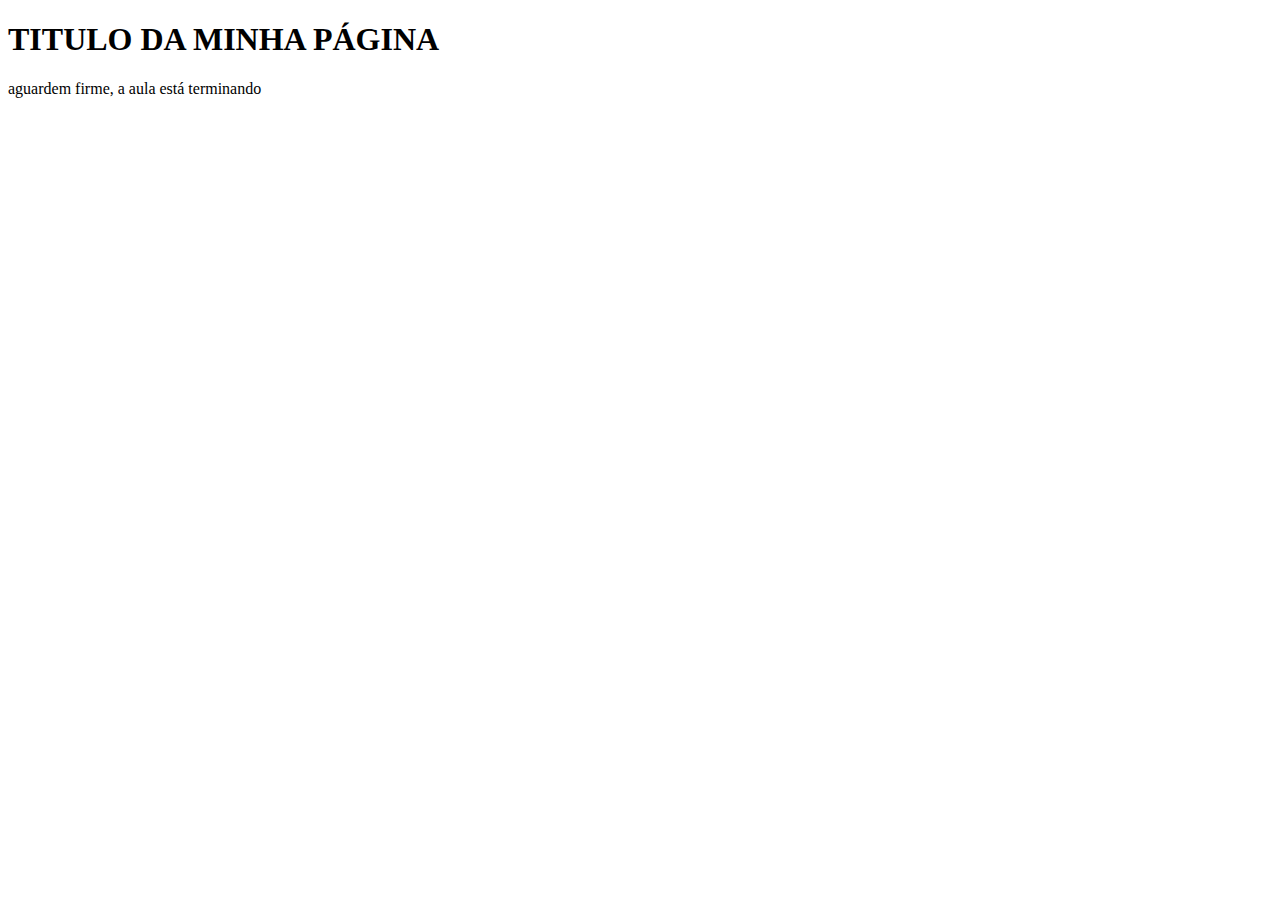
<file: mobile-main/index.html>
<!DOCTYPE html>
<html lang="en">
  <head>
  <meta charset="UTF-8">
  <meta name="viewport" content="widtth=device-width, initial-scale=1.0">

  <title>CURSO MOBILE FIRST</title>

  <link rel="styles" href="styles.css">
</head>

<body>

    <h1>TITULO DA MINHA PÁGINA</h1>
    <p> aguardem firme, a aula está terminando</p>

</body>
    <header class="cabecaçho
</file>
<file: mobile-main/styles.css>
body{
    background-color: blue;
    color: white;}
</file>
